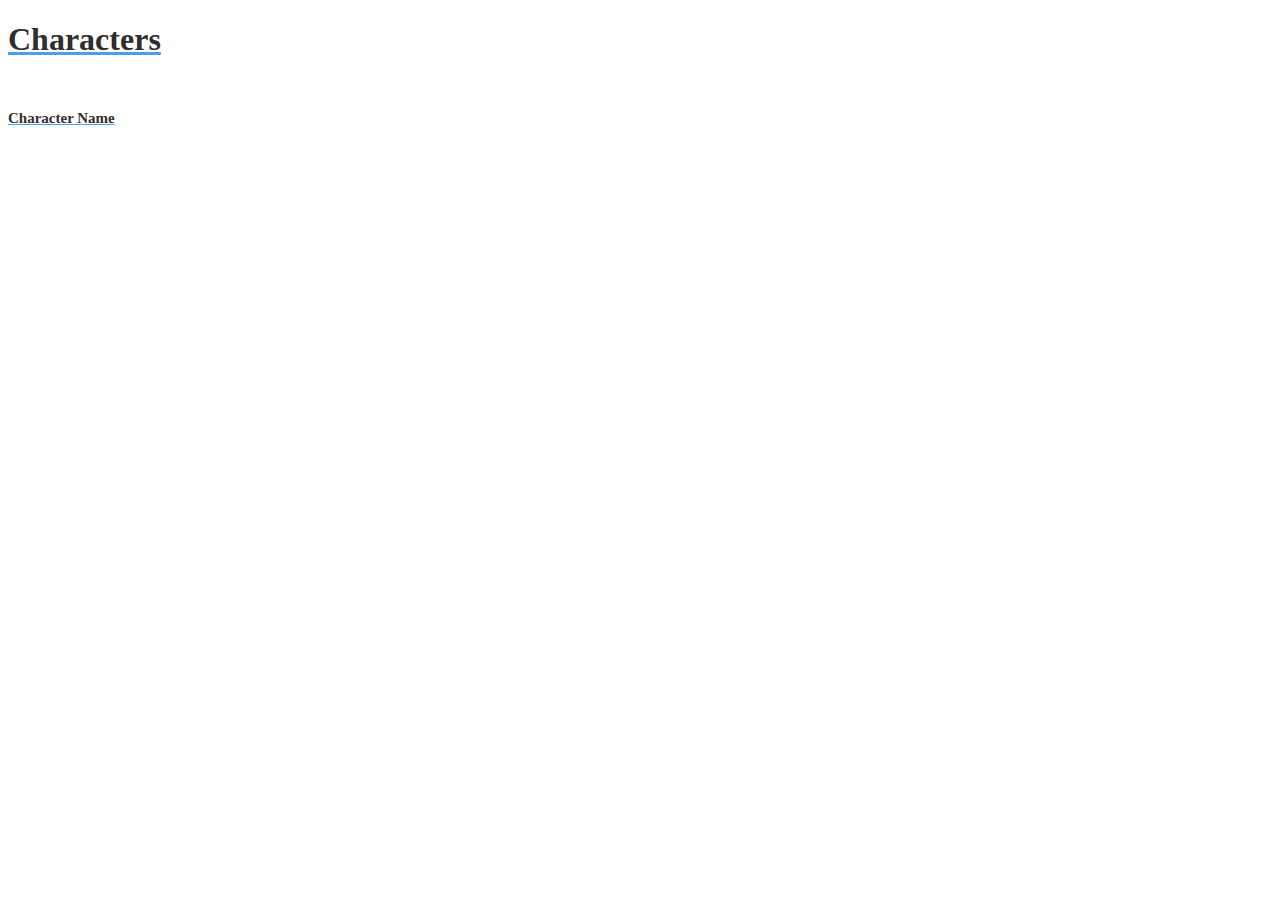
<file: characters.html>
<!DOCTYPE html>
<html>
<head>
    <title>GoT Project</title>
    <link rel="stylesheet" href="characters.css">
</head>

<body>    
    <div class="container">
<h1>Characters</h1>

<div class="character1">
	<img class="headshot">
	<h2 class="name">Character Name</h2>
	

    








</div>
<script src="main.js"></script>

</body>
</html>
</file>
<file: characters.css>
.container h1 {
	font-family: Garamond, Verdana;
	color: #312d2d;
	font-size: 500;
	font-weight: 40px;
	text-decoration-line: underline;
  	text-decoration-color: #46a1ea;
}

.headshot {
	border-radius: 50%;
	max-width: 100%;
    height: auto;
    width: 100px;
}

.name {
	font-family: Garamond, Verdana;
	color: #312d2d;
	text-decoration-line: underline;
	text-decoration-color: #46a1ea;
	font-size: 15px;
}
</file>
